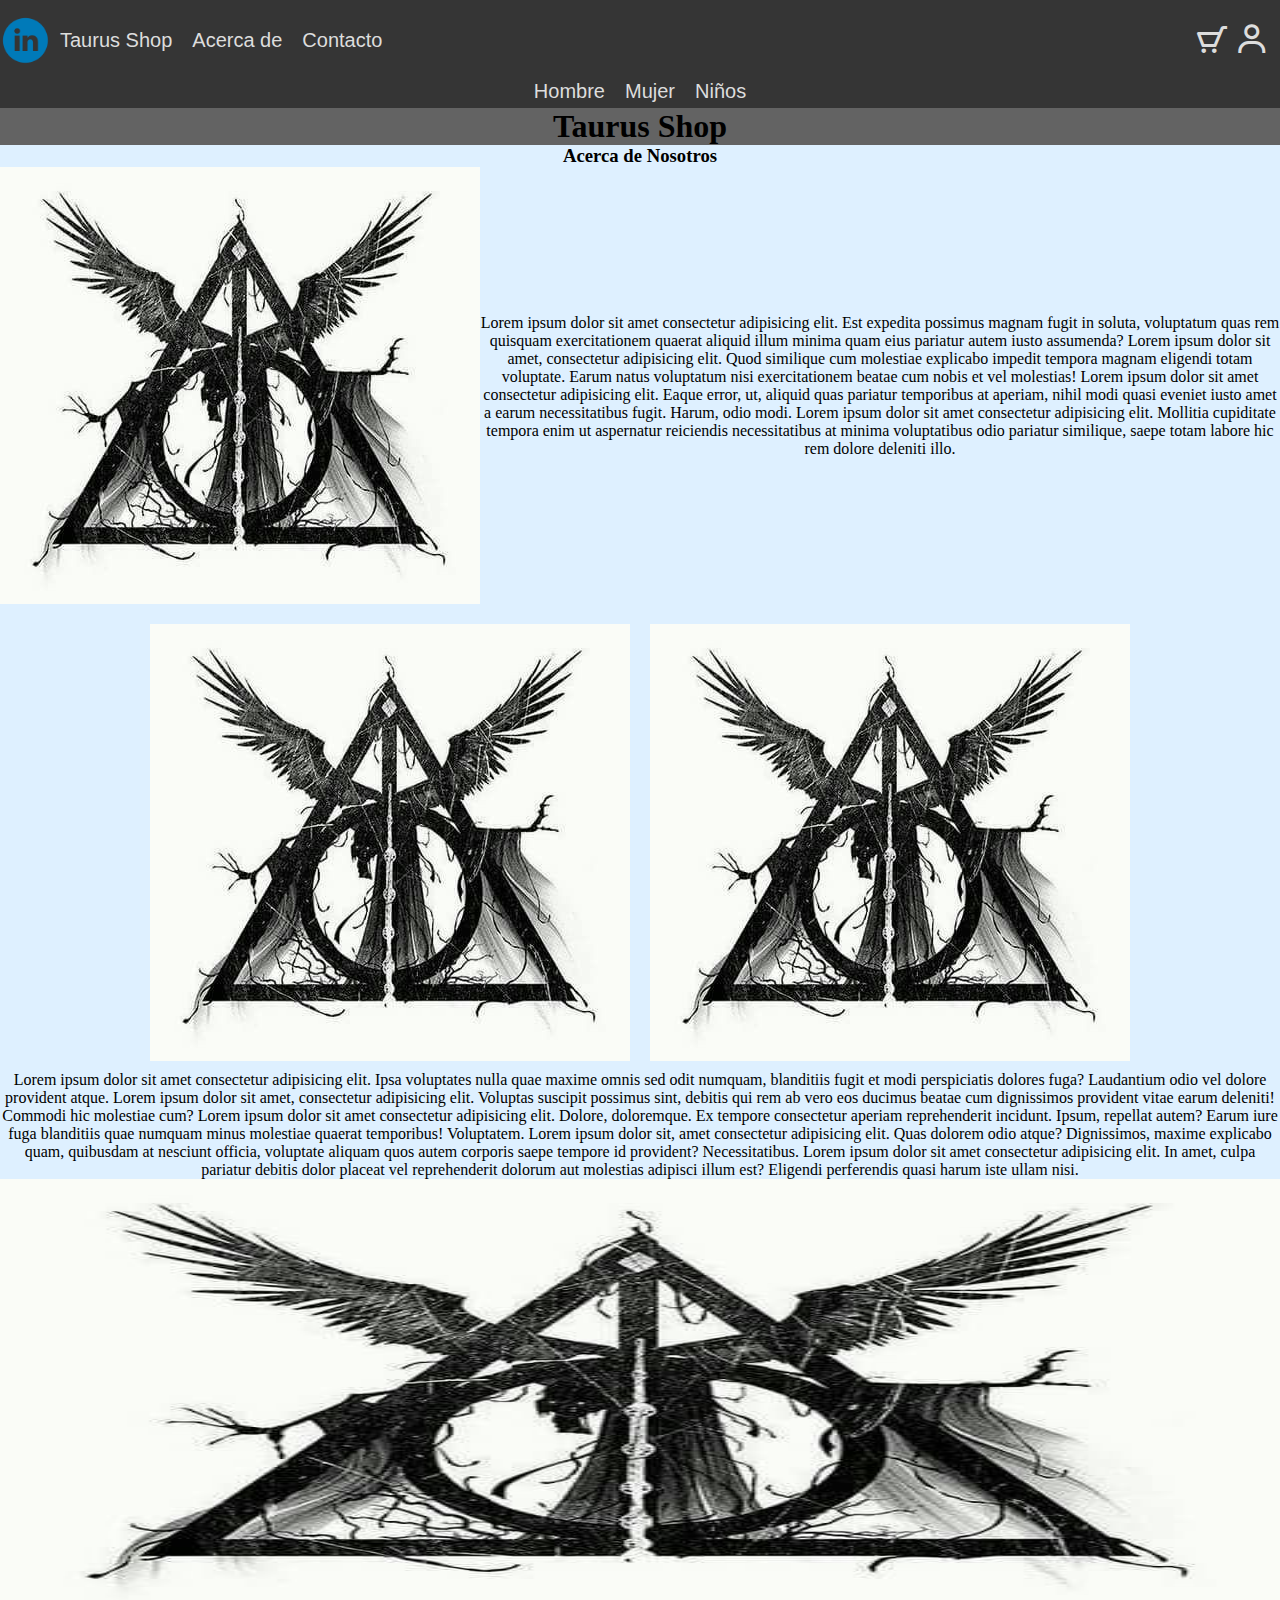
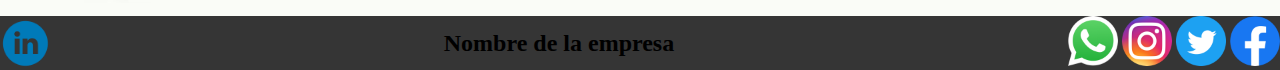
<file: Public/acercade.html>
<!DOCTYPE html>
<html lang="en">
<head>
    <meta charset="UTF-8">
    <meta name="viewport" content="width=device-width, initial-scale=1.0">
    <title>Taurus Shop || Acerca de</title>

    <!-- Links css -->
    <link rel="stylesheet" href="../style.css">
    <!-- Fin links css -->
    <!-- Links -->
    <link href='https://unpkg.com/boxicons@2.1.4/css/boxicons.min.css' rel='stylesheet'>
</head>
<body>
    <header>
        <nav class="linav">
            <img class="imgnav" src="../Iconos/linkeding.png" alt="">

            <ul class="ul_nav">
                <li class="li_navv"><a class="a_nav" href="../index.html">Taurus Shop</a></li>
                <li class="li_navv"><a class="a_nav" href="./acercade.html">Acerca de</a></li>
                <li class="li_navv"><a class="a_nav" href="./contacto.html">Contacto</a></li>
            </ul>
        </nav>
        <div class="nizquierda">
            <a class="a_nav" href="carrito.html"><i class='bx bx-cart bx-flip-horizontal bx-md' ></i></a>
            <a class="a_nav" href="usuario.html"><i class='bx bx-user bx-md'></i></a>
              
        </div>
    </header>

    <main>
        <div class="linav_2">
                <ul class="ul_nav">
                    <li><a class="a_nav li_navv" href="hombre.html">Hombre</a></li>
                    <li><a class="a_nav li_navv" href="mujer.html">Mujer</a></li>
                    <li><a class="a_nav li_navv" href="niños.html">Niños</a></li>
                </ul>
            </div>
            <h1>Taurus Shop</h1>
        </div>

        <section class="acercade_b">

                <h3>Acerca de Nosotros</h3>

                <div class="acercade_m">


                    <div class="presentacion_acd">
                    
                        <img src="../Media/img1.jpg" alt="">

                        <p>Lorem ipsum dolor sit amet consectetur adipisicing elit. Est expedita possimus magnam fugit in soluta, voluptatum quas rem quisquam exercitationem quaerat aliquid illum minima quam eius pariatur autem iusto assumenda? Lorem ipsum dolor sit amet, consectetur adipisicing elit. Quod similique cum molestiae explicabo impedit tempora magnam eligendi totam voluptate. Earum natus voluptatum nisi exercitationem beatae cum nobis et vel molestias! Lorem ipsum dolor sit amet consectetur adipisicing elit. Eaque error, ut, aliquid quas pariatur temporibus at aperiam, nihil modi quasi eveniet iusto amet a earum necessitatibus fugit. Harum, odio modi. Lorem ipsum dolor sit amet consectetur adipisicing elit. Mollitia cupiditate tempora enim ut aspernatur reiciendis necessitatibus at minima voluptatibus odio pariatur similique, saepe totam labore hic rem dolore deleniti illo.</p>

                    </div>

                    <div class="presentacion_b">
                        <div class="microbox">
                        
                            <img class="micro_img" src="../Media/img1.jpg" alt="">
                            <img class="micro_img" src="../Media/img1.jpg" alt="">

                        </div>
                        <p>Lorem ipsum dolor sit amet consectetur adipisicing elit. Ipsa voluptates nulla quae maxime omnis sed odit numquam, blanditiis fugit et modi perspiciatis dolores fuga? Laudantium odio vel dolore provident atque. Lorem ipsum dolor sit amet, consectetur adipisicing elit. Voluptas suscipit possimus sint, debitis qui rem ab vero eos ducimus beatae cum dignissimos provident vitae earum deleniti! Commodi hic molestiae cum? Lorem ipsum dolor sit amet consectetur adipisicing elit. Dolore, doloremque. Ex tempore consectetur aperiam reprehenderit incidunt. Ipsum, repellat autem? Earum iure fuga blanditiis quae numquam minus molestiae quaerat temporibus! Voluptatem. Lorem ipsum dolor sit, amet consectetur adipisicing elit. Quas dolorem odio atque? Dignissimos, maxime explicabo quam, quibusdam at nesciunt officia, voluptate aliquam quos autem corporis saepe tempore id provident? Necessitatibus. Lorem ipsum dolor sit amet consectetur adipisicing elit. In amet, culpa pariatur debitis dolor placeat vel reprehenderit dolorum aut molestias adipisci illum est? Eligendi perferendis quasi harum iste ullam nisi.</p>
                        <img src="../Media/img1.jpg" alt="">

                    </div>
                </div>

        </section>
    </main>

    <footer>

        <img class="imgnav" src="../Iconos/linkeding.png" alt="">

        <h2>Nombre de la empresa</h2>

        <div class="redes_footer">
        
            <img class="imgnav" src="../Iconos/logowhatsapp.png" alt="">
            <img class="imgnav" src="../Iconos/logoinstagram.png" alt="">
            <img class="imgnav" src="../Iconos/logotwitter.png" alt="">
            <img class="imgnav" src="../Iconos/logofacebook.png" alt="">
        
        </div>

    </footer>
</body>
</html>
</file>
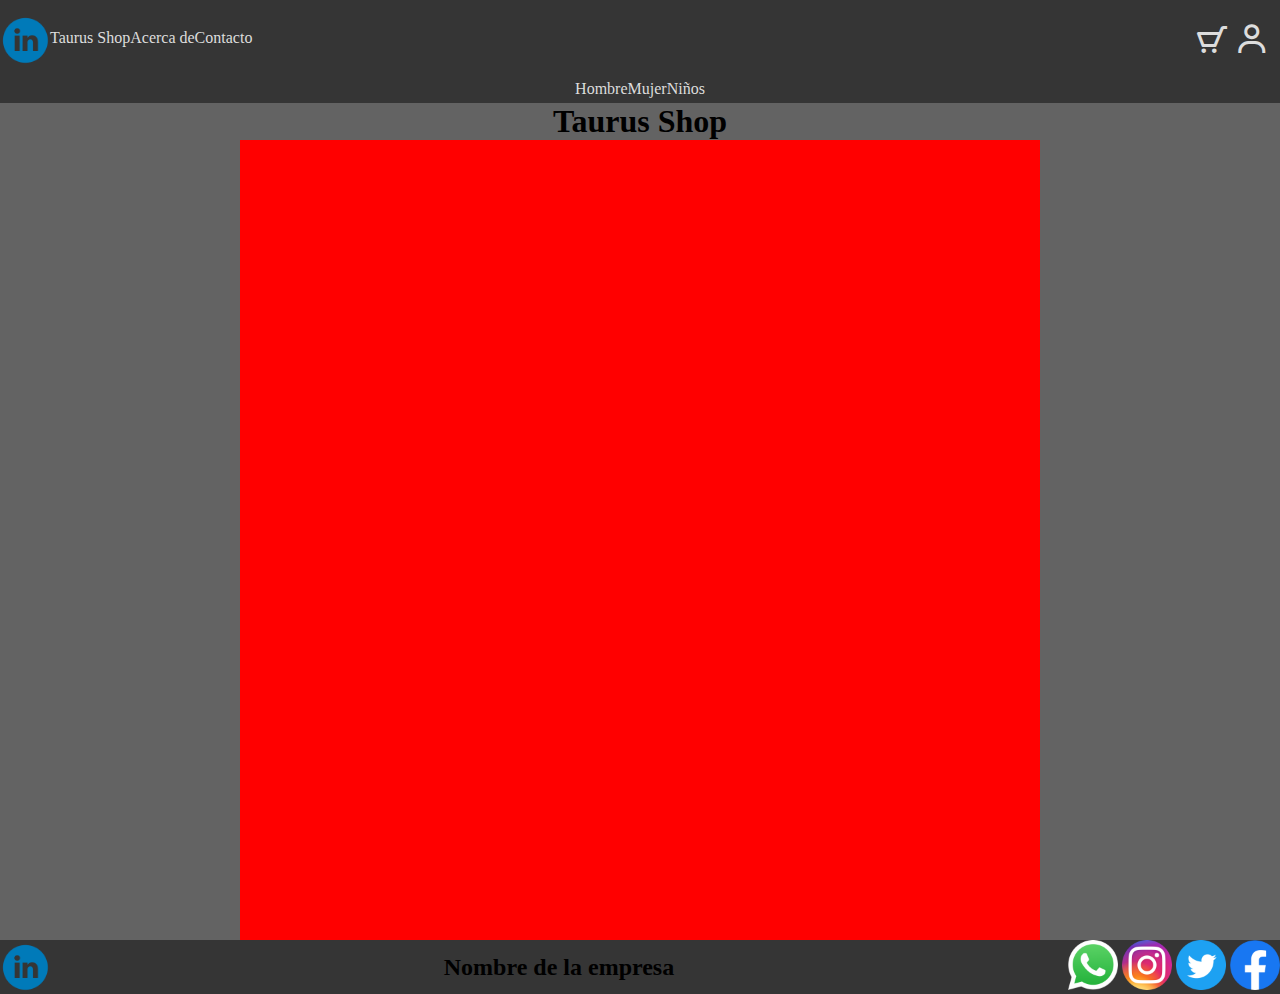
<file: Public/carrito.html>
<!DOCTYPE html>
<html lang="en">
<head>
    <meta charset="UTF-8">
    <meta name="viewport" content="width=device-width, initial-scale=1.0">
    <title>Taurus Shop || Carrito</title>

    <!-- Links css -->
    <link rel="stylesheet" href="../style.css">
    <!-- Fin links css -->
    <!-- Links -->
    <link href='https://unpkg.com/boxicons@2.1.4/css/boxicons.min.css' rel='stylesheet'>
</head>
<body>
    <header>
        <nav class="linav">
            <img class="imgnav" src="../Iconos/linkeding.png" alt="">

            <ul class="ul_nav">
                <li class="li_nav"><a class="a_nav" href="../index.html">Taurus Shop</a></li>
                <li class="li_nav"><a class="a_nav" href="./acercade.html">Acerca de</a></li>
                <li class="li_nav"><a class="a_nav" href="./contacto.html">Contacto</a></li>
            </ul>
        </nav>
        <div class="nizquierda">
            <a class="a_nav" href="carrito.html"><i class='bx bx-cart bx-flip-horizontal bx-md' ></i></a>
            <a class="a_nav" href="usuario.html"><i class='bx bx-user bx-md'></i></a>
              
        </div>
    </header>
    <main>
        <div class="linav_2">
                <ul class="ul_nav">
                    <li><a class="a_nav li_nav" href="hombre.html">Hombre</a></li>
                    <li><a class="a_nav li_nav" href="mujer.html">Mujer</a></li>
                    <li><a class="a_nav li_nav" href="niños.html">Niños</a></li>
                </ul>
            </div>
            <h1>Taurus Shop</h1>
        </div>
    <section class="carrito_user_block">
    
    <div class="carrito_user">
        
    </div>
    </section>

    </main>

    <footer>

        <img class="imgnav" src="../Iconos/linkeding.png" alt="">

        <h2>Nombre de la empresa</h2>

        <div class="redes_footer">
        
            <img class="imgnav" src="../Iconos/logowhatsapp.png" alt="">
            <img class="imgnav" src="../Iconos/logoinstagram.png" alt="">
            <img class="imgnav" src="../Iconos/logotwitter.png" alt="">
            <img class="imgnav" src="../Iconos/logofacebook.png" alt="">
        
        </div>

    </footer>
</body>
</html>
</file>
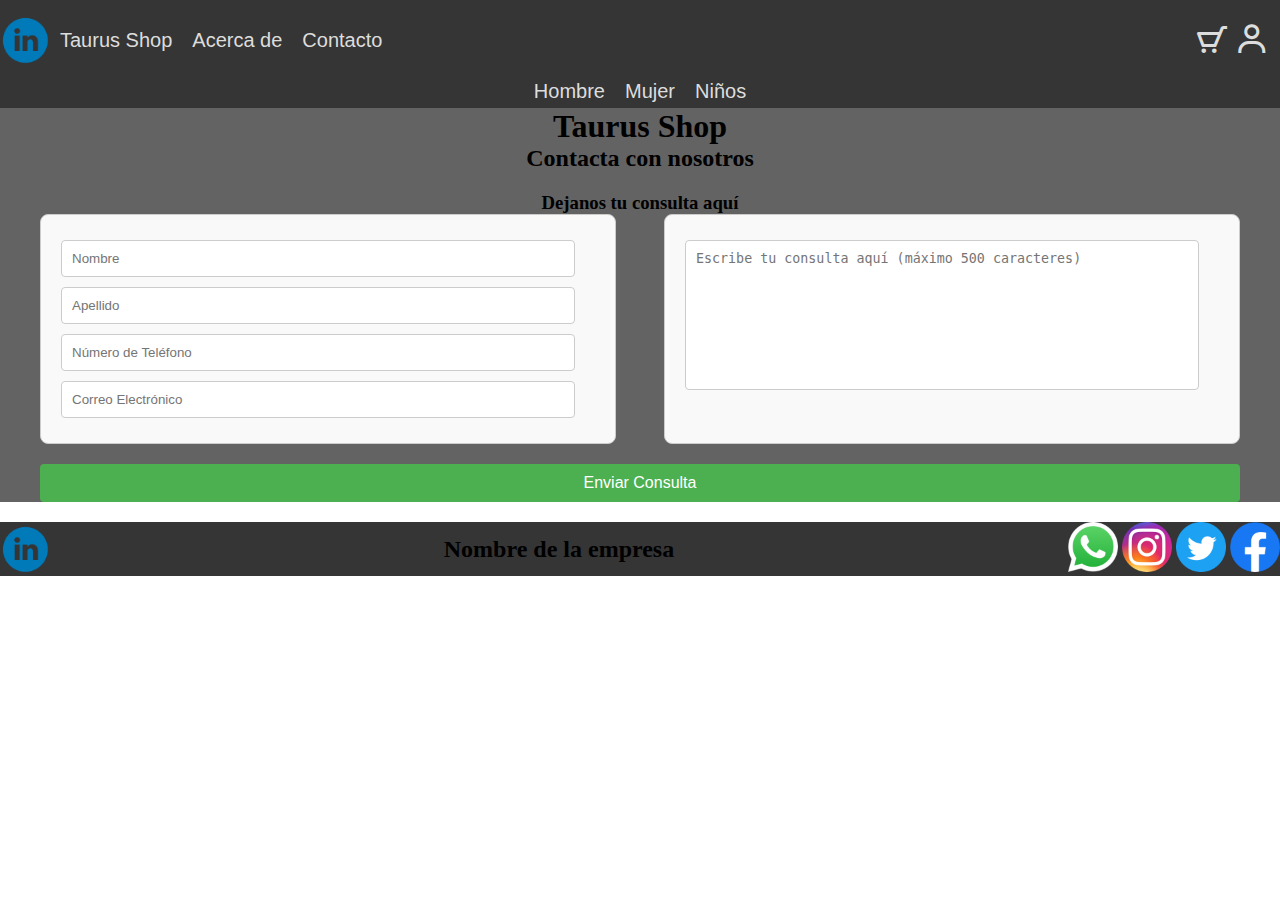
<file: Public/contacto.html>
<!DOCTYPE html>
<html lang="en">
<head>
    <meta charset="UTF-8">
    <meta name="viewport" content="width=device-width, initial-scale=1.0">
    <title>Taurus Shop || Contacto</title>

    <!-- Links css -->
    <link rel="stylesheet" href="../style.css">
    <!-- Fin links css -->
    <!-- Links -->
    <link href='https://unpkg.com/boxicons@2.1.4/css/boxicons.min.css' rel='stylesheet'>
</head>
<body>
    <header>
        <nav class="linav">
            <img class="imgnav" src="../Iconos/linkeding.png" alt="">

            <ul class="ul_nav">
                <li class="li_navv"><a class="a_nav" href="../index.html">Taurus Shop</a></li>
                <li class="li_navv"><a class="a_nav" href="./acercade.html">Acerca de</a></li>
                <li class="li_navv"><a class="a_nav" href="./contacto.html">Contacto</a></li>
            </ul>
        </nav>
        <div class="nizquierda">
            <a class="a_nav" href="carrito.html"><i class='bx bx-cart bx-flip-horizontal bx-md' ></i></a>
            <a class="a_nav" href="usuario.html"><i class='bx bx-user bx-md'></i></a>
              
        </div>
    </header>
    <main>
        <div class="linav_2">
                <ul class="ul_nav">
                    <li><a class="a_nav li_navv" href="hombre.html">Hombre</a></li>
                    <li><a class="a_nav li_navv" href="mujer.html">Mujer</a></li>
                    <li><a class="a_nav li_navv" href="niños.html">Niños</a></li>
                </ul>
            </div>
            <h1>Taurus Shop</h1>
        </div>
        <h2>Contacta con nosotros</h2>
        <section>
            <section>
            <form>
                    <h3>Dejanos tu consulta aquí</h3>
                <div class="form-section">
                    <div class="datos_usuario">
                        <input type="text" name="nombre" placeholder="Nombre" required>
                        <input type="text" name="apellido" placeholder="Apellido" required>
                        <input type="tel" name="telefono" placeholder="Número de Teléfono" required>
                        <input type="email" name="correo" placeholder="Correo Electrónico" required>
                    </div>
                    <div class="caja_de_consultas">
                        <textarea name="consulta" placeholder="Escribe tu consulta aquí (máximo 500 caracteres)" maxlength="500" required></textarea>
                    </div>
                </div>
                <button type="submit" class="submit_btn">Enviar Consulta</button>
            </form>
        </section>
        </section>
    </main>
    <footer>

        <img class="imgnav" src="../Iconos/linkeding.png" alt="">

        <h2>Nombre de la empresa</h2>

        <div class="redes_footer">
        
            <img class="imgnav" src="../Iconos/logowhatsapp.png" alt="">
            <img class="imgnav" src="../Iconos/logoinstagram.png" alt="">
            <img class="imgnav" src="../Iconos/logotwitter.png" alt="">
            <img class="imgnav" src="../Iconos/logofacebook.png" alt="">
        
        </div>

    </footer>
</body>
</html>
</file>
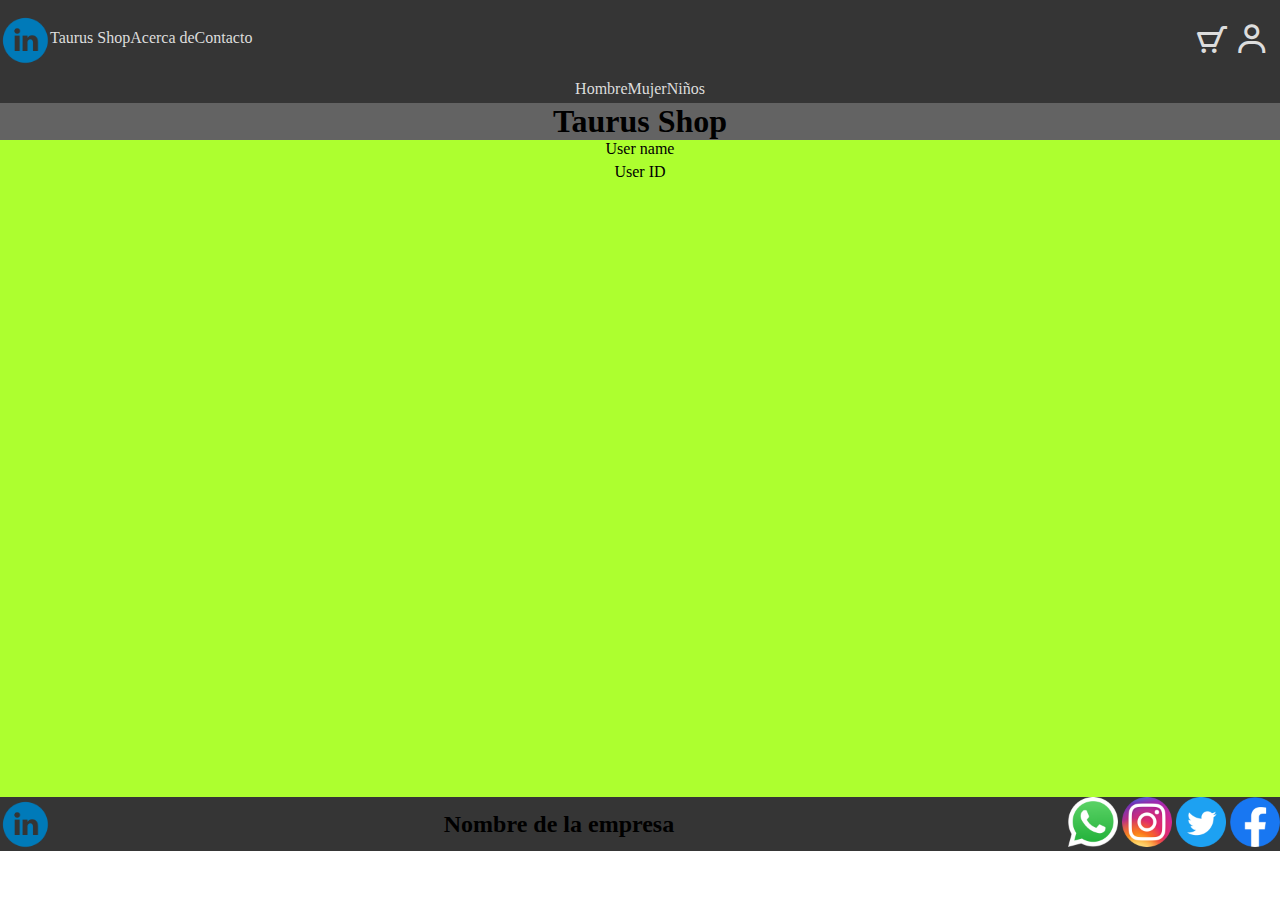
<file: Public/usuario.html>
<!DOCTYPE html>
<html lang="es">
<head>
    <meta charset="UTF-8">
    <meta name="viewport" content="width=device-width, initial-scale=1.0">
    <title>Taurus Shop || Usuario</title>

    <!-- Links css -->
    <link rel="stylesheet" href="../style.css">
    <!-- Fin links css -->
    <!-- Links -->
    <link href='https://unpkg.com/boxicons@2.1.4/css/boxicons.min.css' rel='stylesheet'>
</head>
<body>
    <header>
        <nav class="linav">
            <img class="imgnav" src="../Iconos/linkeding.png" alt="">

            <ul class="ul_nav">
                <li class="li_nav"><a class="a_nav" href="../index.html">Taurus Shop</a></li>
                <li class="li_nav"><a class="a_nav" href="./acercade.html">Acerca de</a></li>
                <li class="li_nav"><a class="a_nav" href="./contacto.html">Contacto</a></li>
            </ul>
        </nav>
        <div class="nizquierda">
            <a class="a_nav" href="carrito.html"><i class='bx bx-cart bx-flip-horizontal bx-md' ></i></a>
            <a class="a_nav" href="usuario.html"><i class='bx bx-user bx-md'></i></a>
              
        </div>
    </header>
    <main>
        <div class="linav_2">
                <ul class="ul_nav">
                    <li><a class="a_nav li_nav" href="hombre.html">Hombre</a></li>
                    <li><a class="a_nav li_nav" href="mujer.html">Mujer</a></li>
                    <li><a class="a_nav li_nav" href="niños.html">Niños</a></li>
                </ul>
            </div>
            <h1>Taurus Shop</h1>
        </div>
    
    <section class="user_block">
        <section class="user_data">
            <ul>
                <li>User name</li>
                <li>User ID</li>
                <li></li>
                <li></li>
            </ul>
        </section>
        <section class="user_buy_data">
            
        </section>
    
    
    </section>

    </main>

    <footer>

        <img class="imgnav" src="../Iconos/linkeding.png" alt="">

        <h2>Nombre de la empresa</h2>

        <div class="redes_footer">
        
            <img class="imgnav" src="../Iconos/logowhatsapp.png" alt="">
            <img class="imgnav" src="../Iconos/logoinstagram.png" alt="">
            <img class="imgnav" src="../Iconos/logotwitter.png" alt="">
            <img class="imgnav" src="../Iconos/logofacebook.png" alt="">
        
        </div>

    </footer>
</body>
</html>
</file>
<file: style.css>
*{
    margin: 0;
    padding: 0;
    box-sizing: border-box;
}

a{
    text-decoration: none;
}


h1{
    text-align: center;
}

main{
    background-color: #636363;
}

/* header */
header{
    background-color: #353535;
    width: 100%;
    max-width: 100%;
    height: 80px;
    display: flex;
    display: inline-flex;
    justify-content: space-between;
}


.linav
{
    display: flex;
    text-align: center;
    display: flex;
    align-items: center;
    
}

.ul_nav{
    list-style: none;
    display: inline-flex;

}

.li_navv
{
    text-align: center;
    margin: 0px 10px 0px 10px;
    position: relative;

    font-family: sans-serif;
    font-size: 20px;
    cursor: pointer;
    transition: 0.4s all ease;
    
}

.li_navv:hover
{
    color: #cdcdcd;
    transition: 0.4s all ease;
}

.li_navv::after
{
    content: '';
    position: absolute;
    width: 100%;
    transform: scaleX(0);
    height: 2px;
    bottom: 0px;
    left: 0;
    background-color: #42ee92;
    transform-origin: bottom right;
    transition: transform 0.5s ease-out;
}

.li_navv:hover::after
{
    transform: scaleX(1);
    transform-origin: bottom left;
}


.imgnav{
    width: 50px;
    height: 50px;
    max-width: 50px;
    max-height: 50px;
    
}

.cosoinicioprueba{
    color: #333;
}

.nizquierda{
    display: flex;
    display: inline-block;
    margin-right: 10px;
    text-align: center;
    align-content: center;
}

.a_nav{
    color: #ddd;
}

/* FIn Header */

.linav_2
{
    background-color: #353535;
    display: flex;
    text-align: center;
    display: flex;
    align-items: center;
    justify-content: center;
}


.sec_raro_2{
        margin: 0;
            display: flex;
            flex-direction: column;
            align-items: center;
            overflow: hidden;
            font-family: Arial, sans-serif;
}
.sec_masvendido{
            width: 100%;
            height: 500px;
            margin: 20px 0;
            overflow: hidden;
            position: relative;

}
.sec_masvendido h2 {
            text-align: center;
            margin: 10px 0;
        }

        .carousel {
            display: flex;
            transition: transform 0.5s ease-in-out;
        }

        .mas_vendido {
            display: flex;
            /* width: 100%; */
        }

        .card_masvendido {
            width: 245px; 
            height: 350px;
            margin: 5px;
            background-color: white;
            padding: 5px;
            box-sizing: border-box;
            border: 1px solid #ddd;
            border-radius: 8px;
            display: flex;
            flex-direction: column;
            align-items: center;
        }

        .card_img_masvendido {
            width: 100%;
            height: 70%;
            margin-bottom: 10px;
            overflow: hidden;
            border-radius: 8px;
        }

        .card_img_masvendido img {
            width: 100%;
            height: 100%;
            object-fit: cover;
            border-radius: 8px;
        }

        .card_info_masvendido ul {
            list-style: none;
            padding: 0;
            margin: 0;
            text-align: center;
        }

        .card_info_masvendido ul li {
            margin-bottom: 5px;
            font-size: 14px;
        }

        .arrow {
            position: absolute;
            top: 50%;
            transform: translateY(-50%);
            background-color: rgba(0, 0, 0, 0.5);
            color: white;
            border: none;
            padding: 10px;
            cursor: pointer;
            border-radius: 50%;
            z-index: 1;
        }

        .arrow.left {
            left: 10px;
        }

        .arrow.right {
            right: 10px;
        }



.section_raro {

    margin: 0;
    display: flex;

}

        #sec_1 {
            flex: 3; /* 75% of the width */
            display: flex;
            flex-wrap: wrap;
            padding: 10px;
            box-sizing: border-box;
            /* background-color: lightblue; */
        }

        #sec_2 {
            flex: 1; /* 25% of the width */
            padding: 10px;
            box-sizing: border-box;
            /* background-color: lightcoral; */
        }

        .card {
            /* flex: 1 1 calc(33.333% - 20px);  */
            /* Ajustar el ancho para 3 tarjetas por fila con espacio entre ellas */
            
            width: 270px; /* Fijo el ancho de las tarjetas */
             /* Fijo el alto de las tarjetas */

            margin: 10px;
            background-color: white;
            padding: 20px;
            box-sizing: border-box;
            border: 1px solid #ddd;
            border-radius: 8px;
        }

.card_img {
            width: 100%;
            height: 150px;
            margin-bottom: 10px;
            overflow: hidden;
            border-radius: 8px;
        }

        .card_img img {
            width: 100%;
            height: 100%;
            object-fit: cover;
            border-radius: 8px;
        }

        .card_info ul {
            list-style: none;
            padding: 0;
            margin: 0;
            text-align: center;
        }

        .card_info ul li {
            margin-bottom: 5px;
            font-size: 14px;
        }

.separador{
    background-color: #ddd;
    position: sticky;
    top: 50%;
    transform: translateY(-50%);
    background-color: white;
    padding: 10px;
    box-sizing: border-box;
    border: 1px solid #ddd;
    border-radius: 8px;
    text-align: center;
}

ul {

    list-style: none;
     padding: 0;
}

li {

    display: flex;
    align-items: center;
    margin-bottom: 5px;
     justify-content: center;
}

li input[type="checkbox"] {

    margin-left: 10px;
}

/* footer */

footer{
    background-color: #353535;
    display: flex;
    flex-wrap: wrap;
    justify-content: space-between;
    align-content: center;
    align-items: center;
}


.acercade_b{
    background-color: rgb(222, 240, 255);
    text-align: center;
    align-items: center;
    
}

.presentacion_acd{
    display: flex;
    align-items: center;
    margin-bottom: 10px;
}

.presentacion_b{
    display: flex;
    flex-wrap: wrap;
    flex-direction: column;
}

.microbox{
    display: flex;
    justify-content: center;
}
.microbox img{
    margin: 10px;
}

/* Consultas */
h2, h3 {
            text-align: center;
        }

        form {
            max-width: 1200px;
            margin: 20px auto;
        }

        .form-section {
            display: flex;
            justify-content: space-between;
        }

        .datos_usuario, .caja_de_consultas {
            width: 48%;
            padding: 20px;
            border: 1px solid #ccc;
            border-radius: 8px;
            background-color: #f9f9f9;
            box-sizing: border-box;
        }

        .datos_usuario input, .caja_de_consultas textarea {
            width: calc(100% - 20px);
            padding: 10px;
            margin: 5px 0;
            border: 1px solid #ccc;
            border-radius: 4px;
            box-sizing: border-box;
        }

        .caja_de_consultas textarea {
            height: 150px;
            resize: none;
        }

        .submit_btn {
            display: block;
            width: 100%;
            padding: 10px;
            margin: 20px 0;
            background-color: #4CAF50;
            color: white;
            border: none;
            border-radius: 4px;
            cursor: pointer;
            text-align: center;
            font-size: 16px;
        }

        .submit_btn:hover {
            background-color: #45a049;
        }

.carrito_user_block{
    display: flex;
    justify-content: center;
    align-items: center;
    align-content: center;
    flex-wrap: wrap;
}

.carrito_user{
    background-color: red;
    width: 800px;
    height: 800px;
    display: flex;

}

.user_block{
    background-color: greenyellow;
    width: 100%;
    height: 657px;
}



/* Botones */

#colorButtonsContainer {
    margin-top: 10px;
    /* display: flex; */
    align-items: center;
    margin-left: 5px;
}

.colorButton {
    width: 20px;
    height: 20px;
    border-radius: 50%;
    margin: 5px;
    border: none;
    cursor: pointer;
}

.red {
    background-color: rgb(237, 213, 61);
}

.green {
    background-color: rgb(37, 214, 37);
}

.blue {
    background-color: rgb(68, 68, 243);
}

.hidden {
    display: none;
}

/* Botones */
/* Btn2 */

#colorSelector {
    display: flex;
    align-items: center;
}

#colorLabel {
    font-size: 18px;
    margin-right: 10px;
}

.colorCircle {
    width: 20px;
    height: 20px;
    border-radius: 50%;
    margin: 0 5px;
    display: inline-block;
}

/* Btn2 */

/* Talles */

#sizeSelector {
    display: flex;
    align-items: center;
}

#sizeLabel {
    font-size: 18px;
    margin-right: 10px; /* Espacio entre la palabra "Talles" y las opciones de tamaño */
}

.sizeOption {
    font-size: 20px;
    cursor: pointer;
    border-radius: 4px;
    align-items: center;

}

/* .sizeOption:hover {
    background-color: #e0e0e0;
} */

/* .hidden {
    visibility: hidden;
    opacity: 0;
}

.visible {
    visibility: visible;
    opacity: 1;
} */


/* Talles */

.col{
    margin: 2px;
    padding: 0;
}

.borde-molesto{
    border: 1px solid #fff;
}
</file>
